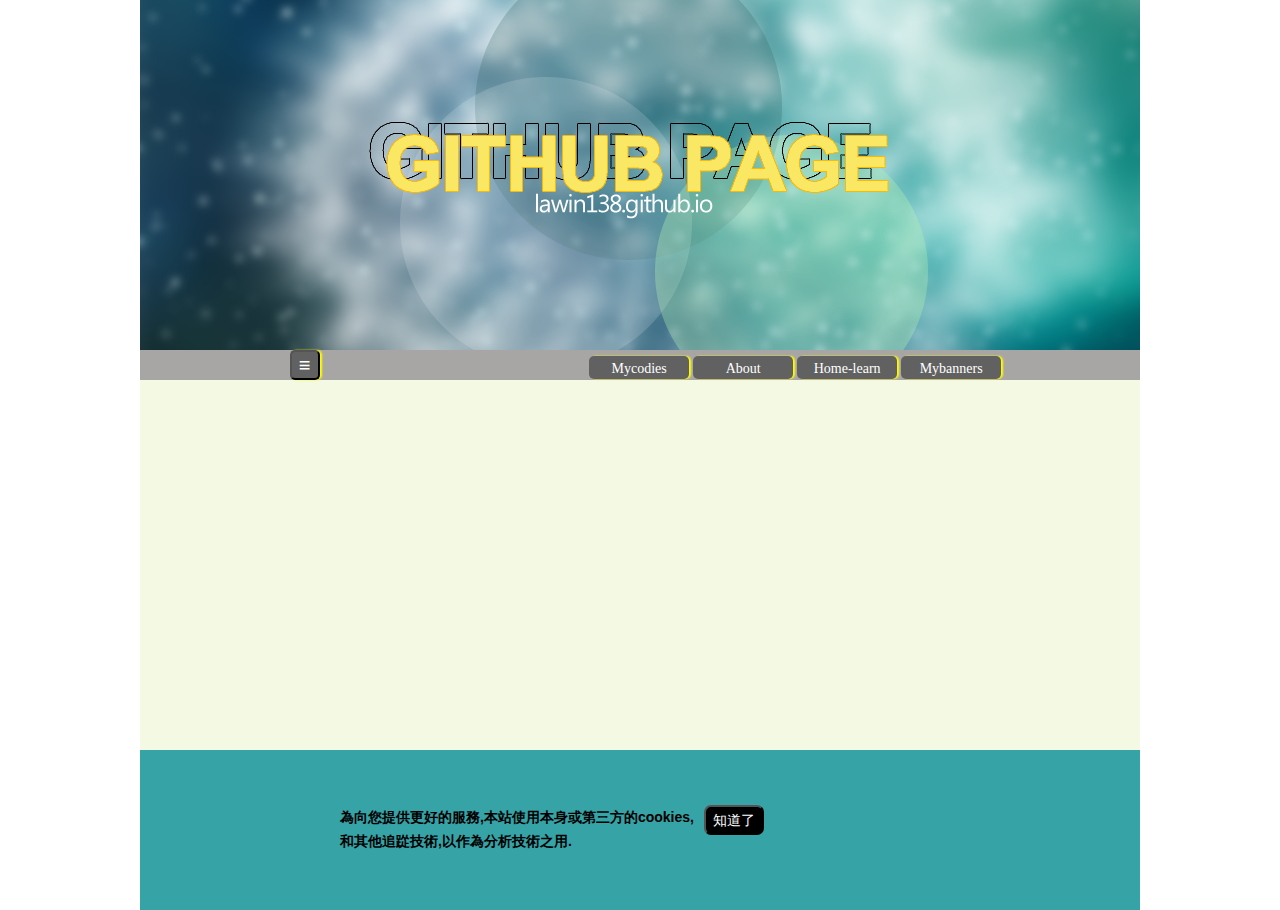
<file: index.html>
<!DOCTYPE html>
<html lang="en">

<head>

    <link rel="stylesheet" href="./all.css">
    <meta charset="UTF-8">
    <meta http-equiv="X-UA-Compatible" content="IE=edge">
    <meta name="viewport" content="width=device-width, initial-scale=1.0">
    <title>git page post</title>
</head>
  <body>
<div class="wrap">
<div class="banner">
  <img src="./images/github page.png">
</div>

<div class="menu-bar">
  <button type="button" class="sign">≡</button>

  <ul>
    <li><a href="/simpleTimer/timer.html">Mycodies</a></li>
    <li><a href="#">About</a></li>
    <li><a href="#">Home-learn</a></li>
    <li><a href="#">Mybanners</a></li>
</ul>
</div>
<!-- 以上是1200px選單 -->
<div class="content">
<!-- <input class="checkbox" type="checkbox" id="aside-switch"> -->
<div class="aside-menu ">
   <form>
    <input type="search" placeholder="請輸入關鍵字">
    <button class="btn">&#128269;</button>
   </form>
   <nav>
    <a href="#"><span>◀</span>Mycodies</a>
    <a href="#"><span>◀</span>About</a>
    <a href="#"><span>◀</span>Home-learn</a>
    <a href="#"><span>◀</span>Mybanners</a>
   </nav>
   </div>
  </div>
<!-- 以上是400px選單 -->

<div class="footer">
   <div class="cookie">
     <p>
       為向您提供更好的服務,本站使用本身或第三方的cookies,<br/>
       和其他追踨技術,以作為分析技術之用.
     </p>
     <button type="submit" id="cookie" >知道了</button>
   </div>
   
</div>
</div>


<script src="./all.js"></script>

</body>
</html>
</file>
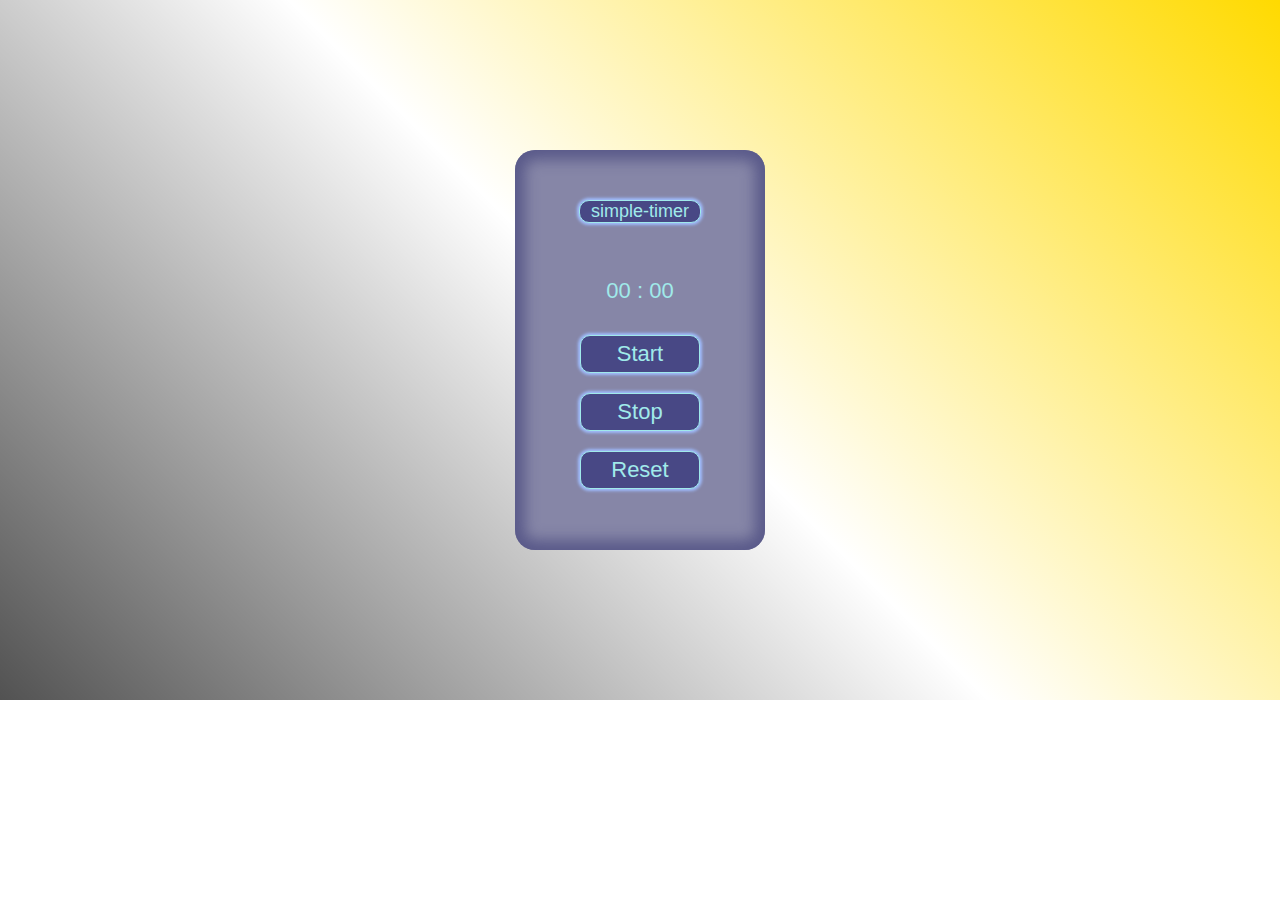
<file: simpleTimer/timer.html>
<!DOCTYPE html>
<html lang="en">
<head>
    <link rel="stylesheet" href="timer.css">
    <meta charset="UTF-8">
    <meta http-equiv="X-UA-Compatible" content="IE=edge" />
    <meta name="viewport" content="width=device-width, initial-scale=1.0">
    <title>Simple-timer</title>
</head>
<body>
 <div class="gadgets">
   <h1>simple-timer</h1>
   <p>
      <span id="seconds">00</span> : <span id="m_seconds">00</span>
   </p>
   <br/>
      <button id="button-start">Start</button><br/>
      <button id="button-stop">Stop</button><br/>
      <button id="button-reset">Reset</button>
 </div>
    
<script src="./timer.js"></script>
</body>
</html>
</file>
<file: all.css>
html,
body,
div,
span,
applet,
object,
iframe,
h1,
h2,
h3,
h4,
h5,
h6,
p,
blockquote,
pre,
a,
abbr,
acronym,
address,
big,
cite,
code,
del,
dfn,
em,
img,
ins,
kbd,
q,
s,
samp,
small,
strike,
strong,
sub,
sup,
tt,
var,
b,
u,
i,
center,
dl,
dt,
dd,
ol,
ul,
li,
fieldset,
form,
label,
legend,
table,
caption,
tbody,
tfoot,
thead,
tr,
th,
td,
article,
aside,
canvas,
details,
embed,
figure,
figcaption,
footer,
header,
hgroup,
menu,
nav,
output,
ruby,
section,
summary,
time,
mark,
audio,
video {
    margin: 0;
    padding: 0;
    border: 0;
    font-size: 100%;
    font: inherit;
    vertical-align: baseline;
}

/* HTML5 display-role reset for older browsers */
article,
aside,
details,
figcaption,
figure,
footer,
header,
hgroup,
menu,
nav,
section {
    display: block;
}

body {
    line-height: 1;
}

ol,ul {
    list-style: none;
}

blockquote,
q {
    quotes: none;
}

blockquote:before,
blockquote:after,
q:before,
q:after {
    content: '';
    content: none;
}

table {
    border-collapse: collapse;
    border-spacing: 0;
}
*{
    font-family: Arial, Helvetica, sans-serif;
}
:root{
    --border-radius-1:5px ;
    --border-radius-2:10px ;
    --box-shadow-1: 0.5px 0.5px 3px 0 #808080;
    --box-shadow-2: 2px 0px 2px 0 rgba(255, 255, 0);
    --ahover:#ffff00;
    
}
.wrap{
    margin:auto;
    max-width:1000px;
    height:auto;
    background-color: rgb(243, 249, 226);
}
.banner{
    max-width:1000px;
    height:350px;
    margin:0 auto;
    z-index: 5;
}
@media(max-width:500px){
    .banner{
        background-image: url('./images/gtithub\ pageX400.png');
        background-position: center center;
        background-size: cover;
        vertical-align: middle;
    }
    .banner .img1200{
        display:none;
    }
}
.banner img{
    background-position: center center;
    background-size: cover;
    width:100%;
    vertical-align: middle;
}
.menu-bar {
    max-width: 1000px;
    height: 30px;
    text-align: center;
    background-color: #a8a5a5;
    display:flex;
    justify-content: space-around;
}

.menu-bar ul {
    display: flex;
    justify-content:center;
    align-items: center;
}

ul li {
    width: 100px;
    background-color: #616161;
    height: 23px;
    margin-top:4px;
    margin-right: 4px;
    text-align: center;
    box-shadow: 2px 0px 2px 0 rgba(255, 255, 0);
    border-radius: 5px;
}

li a {
    color: white;
    font-size: 14px;
    text-decoration: none;
    padding-top:6px;
    display:block;
}

li a:hover {
    color:var(--ahover);
}
.content{
    width:100%;
    height:370px;
    margin:0;
}
.sign {
    font-size: 20px;
    font-weight: 600;
    color: #fff;
    background-color: #616161;
    padding: 0 7px;
    margin-left: 15px;
    border-radius: var(--border-radius-1);
    box-shadow: var(--box-shadow-2);
    outline: none;
    cursor: pointer;
    z-index: 10;
}
.aside-menu{
    width:220px;
    height:350px;
    background-image:linear-gradient(
        45deg, #156554, #cbd594, #82f1c7) ;
    margin:15px 0;
    text-align: center;
    border-radius: var(--border-radius-1);
    box-shadow: var(--box-shadow-1);
    display:none;
}
.hide {
    display:block;
} 
.aside-menu form{
    margin:10px 0;
    display:flex;
    justify-content: center;
}
form input{
    border:0.5px solid #689ea0;
    outline: none;
    padding:5px;
    margin-top:5px;
    background-color: #bff4f6;
    border-radius: 5px 0 0 5px;
    box-shadow: var(--box-shadow-1);
    cursor: pointer;
}
form .btn{
    margin-top:5px;
    padding:5px;
    border: 0.5px solid #689ea0;
    box-shadow: var(--box-shadow-1);
    outline: none;
    background-color: #bff4f6;
    border-radius: 0 5px 5px 0;
    cursor: pointer;
}
nav a{
    padding:15px;
    display:block;
    text-align: left;
    text-decoration: none;
    font-size: 16px;
    cursor: pointer;
    box-shadow:var(--box-shadow-1) ;
}
a:hover{
    color:var(--ahover);
    transition: 0.3s;
}
nav span{
    color:#82f1c7;
    padding-right: 10px;
}
/* .checkbox{
    display:none;
} */
.sign:hover{
    color:var(--ahover);
}
.footer{
    display:flex;
    flex-direction:column;
    justify-content:center;
    align-items: center;
    height:160px;
    width:1000px;
    background-color: #36a3a7;
}
.footer .cookie{
    display: flex;;
    margin:10px auto;
    width:600px;
    height:70px;
}
.cookie p{
    font-size: 14px;
    text-align: left;
    margin-top:10px;
    font-weight: 600;
    line-height: 24px;
    font-family: Arial, Helvetica, sans-serif;
}
#cookie{
    width:60px;
    height:30px;
    margin-top: 10px;
    margin-left: 10px;
    padding:5px;
    color:#fff;
    background-color: #000;
    font-size: 14px;
    cursor: pointer;
    border-radius: 7px;
}
</file>
<file: simpleTimer/timer.css>
html,
body,
div,
span,
applet,
object,
iframe,
h1,
h2,
h3,
h4,
h5,
h6,
p,
blockquote,
pre,
a,
abbr,
acronym,
address,
big,
cite,
code,
del,
dfn,
em,
img,
ins,
kbd,
q,
s,
samp,
small,
strike,
strong,
sub,
sup,
tt,
var,
b,
u,
i,
center,
dl,
dt,
dd,
ol,
ul,
li,
fieldset,
form,
label,
legend,
table,
caption,
tbody,
tfoot,
thead,
tr,
th,
td,
article,
aside,
canvas,
details,
embed,
figure,
figcaption,
footer,
header,
hgroup,
menu,
nav,
output,
ruby,
section,
summary,
time,
mark,
audio,
video {
    margin: 0;
    padding: 0;
    border: 0;
    font-size: 100%;
    font: inherit;
    vertical-align: baseline;
}

ol,
ul {
    list-style: none;
}

ol,
ul {
    list-style-type: square;
}


blockquote,
q {
    quotes: none;
}

blockquote:before,
blockquote:after,
q:before,
q:after {
    content: '';
    content: none;
}

/*table {
    border-collapse: collapse;
    border-spacing: 0;
}
*/

/*separate=each border have*/
table {
    border-collapse: separate;
    -webkit-border-horizontal-spacing: 2px;
    -webkit-border-vertical-spacing: 2px;
}

text,
a,
h1,
h2,
h3,
h4,
h5,
li,
td,
th,
span,
p {
    font-family: 'Noto Sans TC', Arial, Helvetica, 'CwTexKai', sans-serif;
}

@import url("https://fonts.googleapis.com/css?family=Noto+sans+TC:100,200,400,500,600,700,800,900&display=swap");
/*思源正黑體*/
@import url("https://fonts.googleapis.com/earlyaccess/cwtexkai.css");
/*adobe正黑體*/

img,
input[type="image"],
video,
embed,
iframe,
marquee,
object,
table {
    aspect-ratio: attr(width) / attr(height);
}

img {
    width: 100%;
    object-fit: cover;
    vertical-align: middle;
}
body {
    margin: 0;
    padding: 0;
    background-size: contain;
    background-repeat: no-repeat;
    background-image:linear-gradient(45deg,#000000ad,#00000000,#ffda00) ;
}
:root{
    --font-size:22px;
    --color:#a0eaea;
    --border:1px solid #a0eaea;
    --background-color:#484885;
    --box-shadow: 0px 0px 3px 2px #9fbcfd;
    --border-radius: 10px;
}
.gadgets{
    margin:150px auto;
    width:250px;
    height:400px;
    background-color: #8686a7;
    border-radius: 20px;
    display:block;
    text-align: center;
    font-size:var(--font-size) ;
    box-shadow: inset 0px 0px 14px 10px #5a5a8a;
    overflow: hidden;
}
p{
    font-size: var(--font-size);
    color:var(--color);
    padding: 5px;
}
.gadgets h1{
    font-size:18px;
    font-family: Arial, Helvetica, sans-serif;
    color:var(--color);
    margin:50px 0;
    border:var(--border);
    border-radius: var(--border-radius);
    display:inline-block;
    width:120px;
    box-shadow:var(--box-shadow);
    background-color: var(--background-color);
}
#button-start{
    font-size: var(--font-size);
    width:120px;
    height:auto;
    padding:5px;
    border:var(--border);
    border-radius: var(--border-radius);
    color: var(--color);
    margin-bottom: 20px;
    background-color: none;
    background-color: var(--background-color);
    box-shadow: var(--box-shadow);
}
#button-start:hover{
    background-color: #e0eeef;
    color: #000;
}
#button-stop{
    font-size: var(--font-size);
    width: 120px;
    height: auto;
    padding: 5px;
    border: var(--border);
    border-radius:var(--border-radius);
    color: var(--color);
    margin-bottom: 20px;
    background-color: var(--background-color);
    box-shadow: var(--box-shadow);
}
#button-stop:hover {
    background-color: #e0eeef;
    color: #000;
}
#button-reset {
    font-size: var(--font-size);
    width: 120px;
    height: auto;
    padding: 5px;
    border:var(--border);
    border-radius: var(--border-radius);
    color: var(--color);
    margin-bottom: 20px;
    background-color: var(--background-color);
    box-shadow: var(--box-shadow);
}
#button-reset:hover {
    background-color: #e0eeef;
    color:#000;
}
</file>
